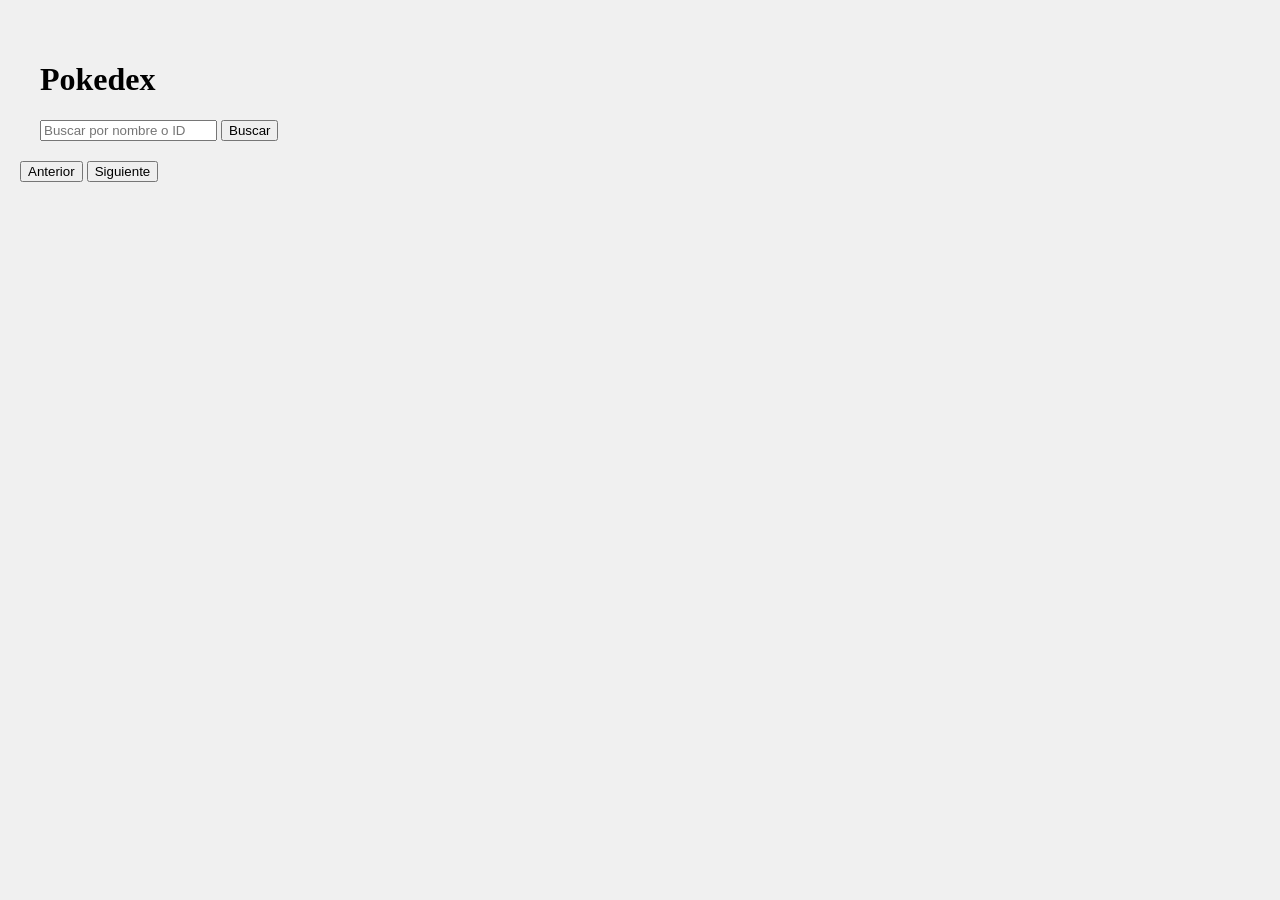
<file: Pokedex/index.html>
<!DOCTYPE html>
<html lang="en">
<head>
    <meta charset="UTF-8">
    <meta name="viewport" content="width=device-width, initial-scale=1.0">
    <title>Pokedex</title>
    <link rel="stylesheet" href="style.css">
</head>
<body>
    <div class="pokedex-container"> 
        <h1>Pokedex</h1>
        <div class="search-container">
            <input type="text" id="search-input" placeholder="Buscar por nombre o ID">
            <button id="search-button">Buscar</button>
        </div>
    </div>
    <div class="pokemon-detail" id="pokemon-detail" style="display: none;">
        <button id="back-button">Vuelta a la Pokedex</button>
        <div id="pokemon-info"></div>
    </div>

    <div class="pagination-buttons">
        <button id="prev-button">Anterior</button>
        <button id="next-button">Siguiente</button>
    </div>
    <script src="main.js"></script>
</body>
</html>
</file>
<file: Pokedex/style.css>
body{
    background-color: #f0f0f0;
    display: flex;
    margin: 0;
    padding: 20px;
    align-items: flex-start;
    overflow-y:auto;
    flex-direction: column;
}

.pokedex-container{
    border-radius: 10px;
    padding: 20px;
    width: 90%;
}

.pokemon-list{
    display: grid;
    grid-template-columns: repeat(auto-fill, minmax(150px, 1fr));
    gap: 20px;
}

.pokemon-card{
    padding: 10px;
    text-align: center;
    border:1px solid black;
}

.pokemon-card img{
    width: 100px;
    height: 100px;
}

#prev-button:disabled, #next-button:disabled{
    cursor: not-allowed;
    background-color: black;
}
</file>
